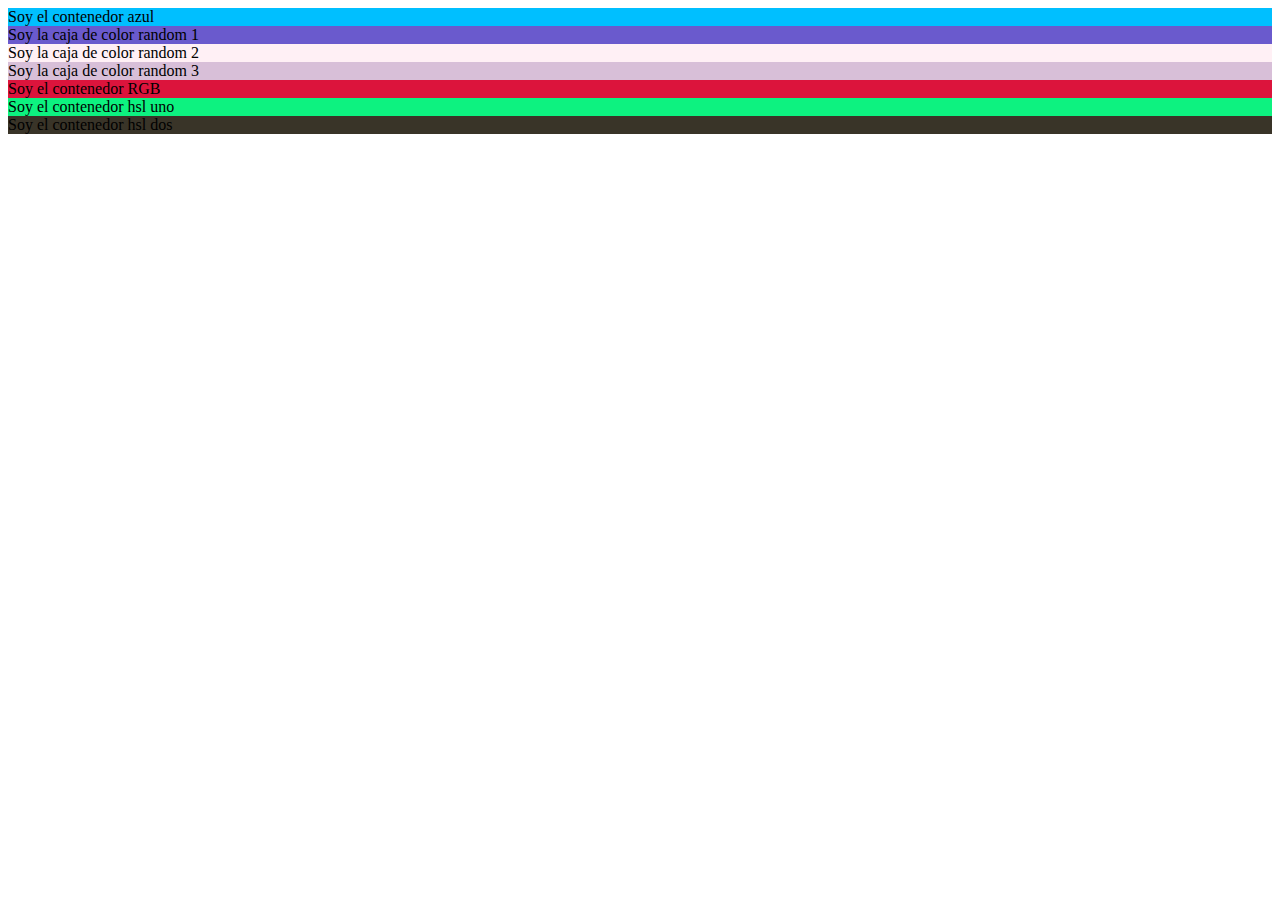
<file: colores/index.html>
<!DOCTYPE html>
<html lang="en">
<head>
    <meta charset="UTF-8">
    <meta name="viewport" content="width=device-width, initial-scale=1.0">
    <title>Document</title>
    <link rel="stylesheet" href="style.css">
</head>
<body>
    <div id="azul">Soy el contenedor azul</div>
    <div id="random1">Soy la caja de color random 1</div>
    <div id="random2">Soy la caja de color random 2</div>
    <div id="random3">Soy la caja de color random 3</div>
    <div id="rgb">Soy el contenedor RGB</div>
    <div id="hsluno">Soy el contenedor hsl uno</div>
    <div id="hsldos">Soy el contenedor hsl dos</div>
</body>
</html>
</file>
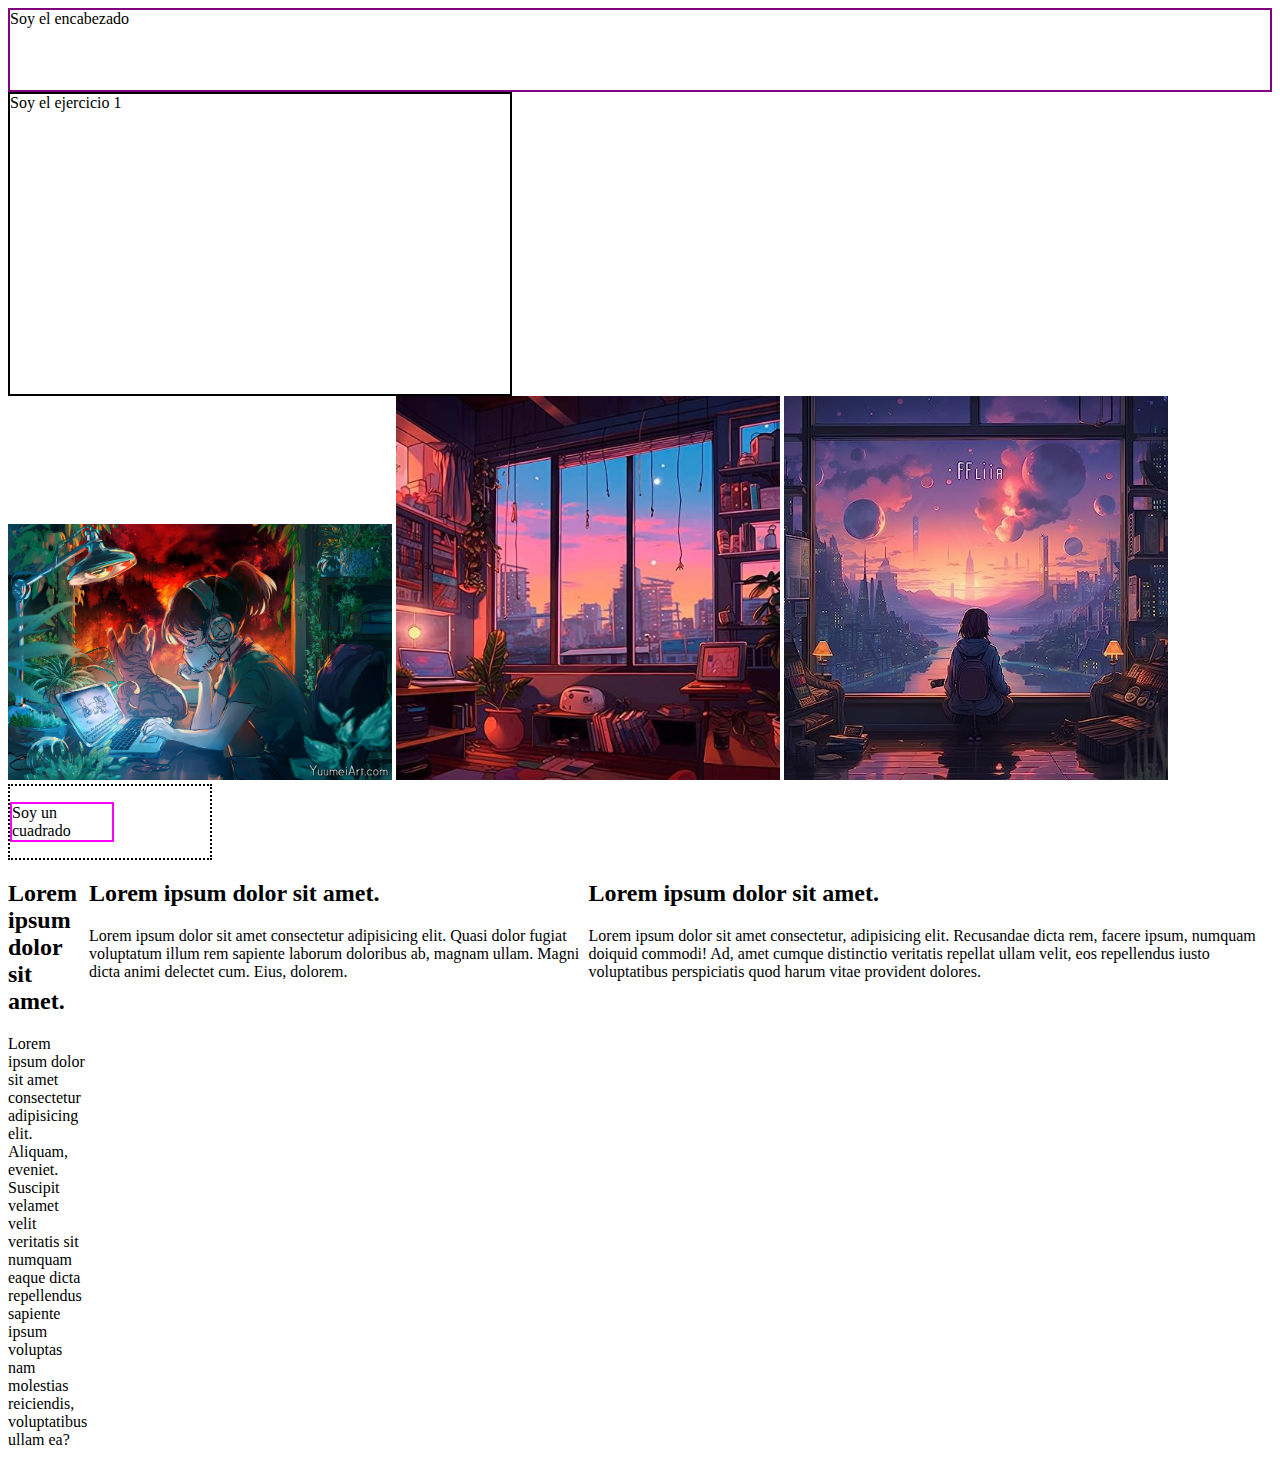
<file: dimensiones/index.html>
<!DOCTYPE html>
<html lang="en">
<head>
    <meta charset="UTF-8">
    <meta name="viewport" content="width=device-width, initial-scale=1.0">
    <title>Document</title>
    <link rel="stylesheet" href="style.css">
</head>
<body>
    <header>
        Soy el encabezado
    </header>
    <div id="uno">
        Soy el ejercicio 1
    </div>
    <img src="lofigirlincendio.jpg">
    <img src="lofistudio.jpg">
    <img src="lofiventana.jpg">

    <div id="cuadrado">
        <p>Soy un cuadrado</p></div>

    <section>
    <article id="columna">
        <h2>Lorem ipsum dolor sit amet.</h2>
        <p>Lorem ipsum dolor sit amet consectetur adipisicing elit. Aliquam, eveniet. Suscipit velamet velit veritatis sit numquam eaque dicta repellendus sapiente ipsum voluptas nam molestias reiciendis, voluptatibus ullam ea?</p></article>
       <article><h2>Lorem ipsum dolor sit amet.</h2>
        <p>Lorem ipsum dolor sit amet consectetur adipisicing elit. Quasi dolor fugiat voluptatum illum rem sapiente laborum doloribus ab, magnam ullam. Magni dicta animi delectet cum. Eius, dolorem.</p></article>
       <article><h2>Lorem ipsum dolor sit amet.</h2>
        <p>Lorem ipsum dolor sit amet consectetur, adipisicing elit. Recusandae dicta rem, facere ipsum, numquam doiquid commodi! Ad, amet cumque distinctio veritatis repellat ullam velit, eos repellendus iusto voluptatibus perspiciatis quod harum vitae provident dolores.</p></section></article>
</body>
</html>
</file>
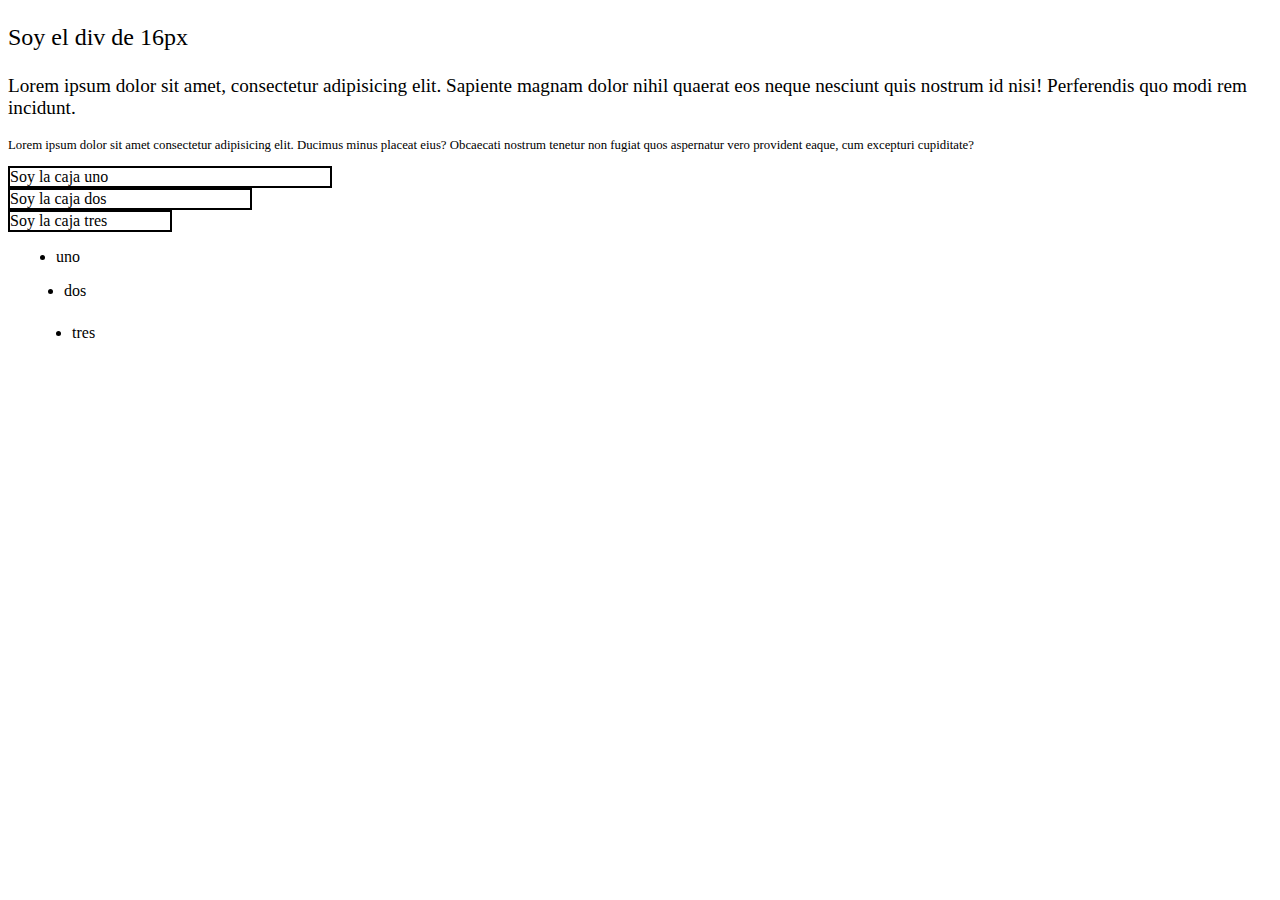
<file: emyrem/index.html>
<!DOCTYPE html>
<html lang="en">
<head>
    <meta charset="UTF-8">
    <meta name="viewport" content="width=device-width, initial-scale=1.0">
    <title>Document</title>
    <link rel="stylesheet" href="style.css">
</head>
<body>
    <div id="parrafos"><p id="parrafouno">Soy el div de 16px</p>
    <p id="parrafodos">Lorem ipsum dolor sit amet, consectetur adipisicing elit. Sapiente magnam dolor nihil quaerat eos neque nesciunt quis nostrum id nisi! Perferendis quo modi rem incidunt.</p>
    <p id="parrafotres">Lorem ipsum dolor sit amet consectetur adipisicing elit. Ducimus minus placeat eius? Obcaecati nostrum tenetur non fugiat quos aspernatur vero provident eaque, cum excepturi cupiditate?</p>
    </div>
<div>
<div id="cajauno">Soy la caja uno</div>
<div id="cajados">Soy la caja dos</div>
<div id="cajatres">Soy la caja tres</div></div>

<ul>
    <li id="listauno">uno</li>
    <li id="listados">dos</li>
    <li id="listatres">tres</li>
</ul>
</body>
</html>
</file>
<file: colores/style.css>
#azul{
    background-color: deepskyblue;
}
#random1{
    background-color: #6A5ACD;
}
#random2{
    background-color: #FFF0F5;
}
#random3{
    background-color: #D8BFD8;
}
#rgb{
    background-color: rgb(220, 20, 60)
}
#hsluno{
    background-color: hsl(150, 90%, 50%);
}
#hsldos{
    background-color: hsl(44, 17%, 19%);
}
</file>
<file: dimensiones/style.css>
#uno{
    width: 500px;
    height: 300px;
    border: 2px solid black;
}
img{
    width: 30vmax;
}
header{
    height: 80px;
    border: 2px solid purple;
}

#cuadrado{
    width: 200px;
    border: 2px dotted;
}

#cuadrado > p{
    width: 50%;
    border: 2px solid fuchsia;
}
section{
    display: flex;

}

#columna{
    width: 200px;
}

/*Les he puesto borde para diferenciarlos bien y poder ver su tamaño*/
</file>
<file: emyrem/style.css>
#parrafos{
    font-size: 16px;
}
#parrafouno{
    font-size: 1.5em;
}
#parrafodos{
    font-size: 1.2em;
}
#parrafotres{
    font-size: 0.8em;
}




#cajauno{
    width: 20rem;
    border: 2px solid;
}
#cajados {
    width: 15rem;
    border: 2px solid;
    }

#cajatres{
    width: 10em;
    border: 2px solid;
}

*/
ul{
    border: 2px solid;
}

#listauno{
    margin: 0.5em;
}
#listados{
    margin: 1em;
}
#listatres{
    margin: 1.5em;
}
</file>
